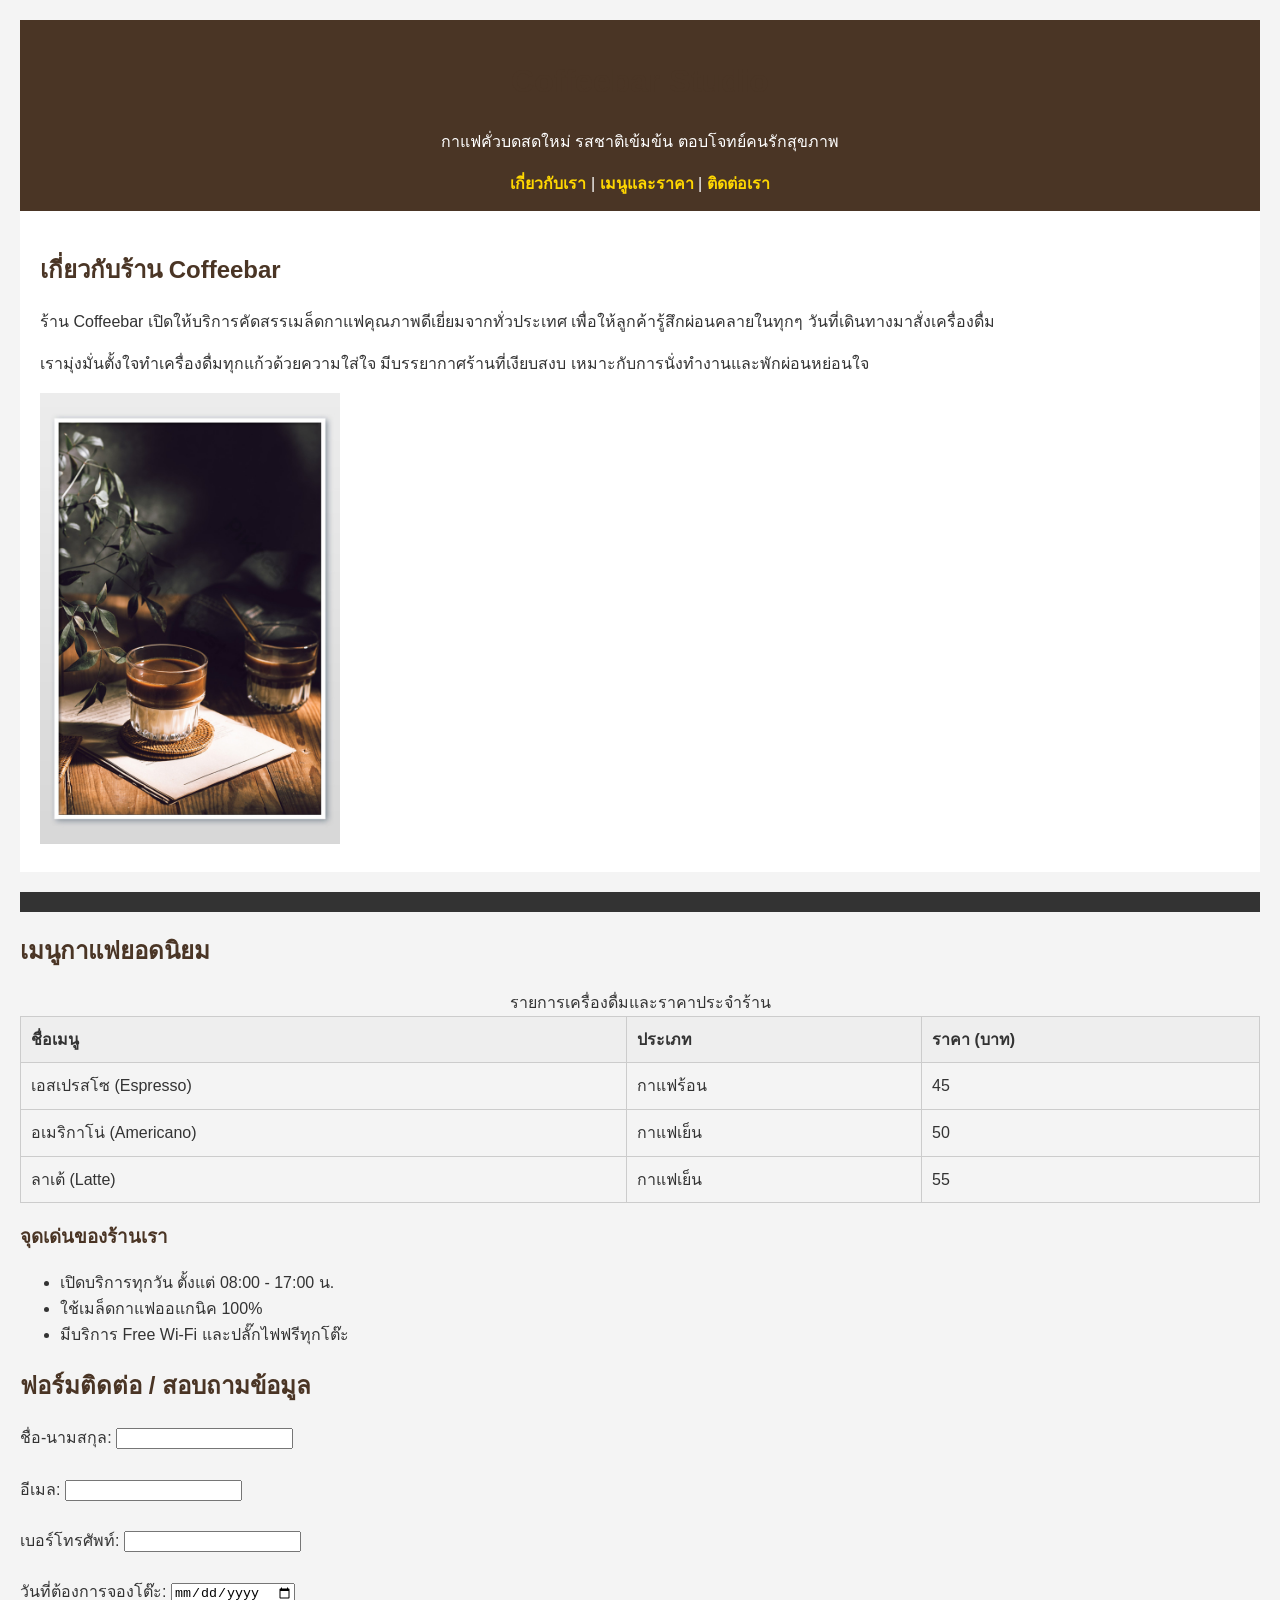
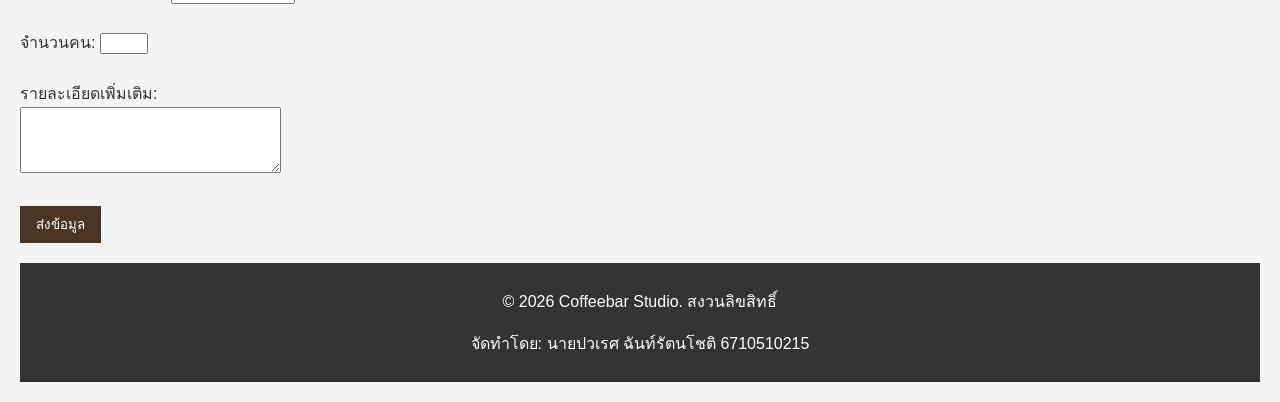
<file: 477301-exam1-student/index.html>
<!DOCTYPE html>
<html lang="th">
<head>
    <meta charset="UTF-8">
    <meta name="viewport" content="width=device-width, initial-scale=1.0">
    <title>ร้านกาแฟ Coffeebar</title>
    <link rel="stylesheet" href="style.css">
</head>
<body>

    <header id="top">
        <h1>Coffeebar Studio</h1>
        <p>กาแฟคั่วบดสดใหม่ รสชาติเข้มข้น ตอบโจทย์คนรักสุขภาพ</p>
        <nav>
            <a href="#about">เกี่ยวกับเรา</a> | 
            <a href="#menu">เมนูและราคา</a> | 
            <a href="#contact">ติดต่อเรา</a>
        </nav>
    </header>

    <main>
        <section id="about">
            <h2>เกี่ยวกับร้าน Coffeebar</h2>
            <p>ร้าน Coffeebar เปิดให้บริการคัดสรรเมล็ดกาแฟคุณภาพดีเยี่ยมจากทั่วประเทศ เพื่อให้ลูกค้ารู้สึกผ่อนคลายในทุกๆ วันที่เดินทางมาสั่งเครื่องดื่ม</p>
            <p>เรามุ่งมั่นตั้งใจทำเครื่องดื่มทุกแก้วด้วยความใส่ใจ มีบรรยากาศร้านที่เงียบสงบ เหมาะกับการนั่งทำงานและพักผ่อนหย่อนใจ</p>
            
            <img src="coffee.jpg" alt="แก้วกาแฟสดวางบนโต๊ะไม้" width="300">
        </section>
    </main>

    <footer>
    </footer>

</body>
</html>

        <section id="menu">
            <h2>เมนูกาแฟยอดนิยม</h2>
            <table border="1">
                <caption>รายการเครื่องดื่มและราคาประจำร้าน</caption>
                <thead>
                    <tr>
                        <th>ชื่อเมนู</th>
                        <th>ประเภท</th>
                        <th>ราคา (บาท)</th>
                    </tr>
                </thead>
                <tbody>
                    <tr>
                        <td>เอสเปรสโซ (Espresso)</td>
                        <td>กาแฟร้อน</td>
                        <td>45</td>
                    </tr>
                    <tr>
                        <td>อเมริกาโน่ (Americano)</td>
                        <td>กาแฟเย็น</td>
                        <td>50</td>
                    </tr>
                    <tr>
                        <td>ลาเต้ (Latte)</td>
                        <td>กาแฟเย็น</td>
                        <td>55</td>
                    </tr>
                </tbody>
            </table>

            <h3>จุดเด่นของร้านเรา</h3>
            <ul>
                <li>เปิดบริการทุกวัน ตั้งแต่ 08:00 - 17:00 น.</li>
                <li>ใช้เมล็ดกาแฟออแกนิค 100%</li>
                <li>มีบริการ Free Wi-Fi และปลั๊กไฟฟรีทุกโต๊ะ</li>
            </ul>
        </section>

        <section id="contact">
            <h2>ฟอร์มติดต่อ / สอบถามข้อมูล</h2>
            <form action="#" method="post">
                <div>
                    <label for="fullname">ชื่อ-นามสกุล:</label>
                    <input type="text" id="fullname" name="fullname" required>
                </div>
                <br>
                <div>
                    <label for="email">อีเมล:</label>
                    <input type="email" id="email" name="email" required>
                </div>
                <br>
                <div>
                    <label for="phone">เบอร์โทรศัพท์:</label>
                    <input type="tel" id="phone" name="phone">
                </div>
                <br>
                <div>
                    <label for="visitdate">วันที่ต้องการจองโต๊ะ:</label>
                    <input type="date" id="visitdate" name="visitdate">
                </div>
                <br>
                <div>
                    <label for="people">จำนวนคน:</label>
                    <input type="number" id="people" name="people" min="1" max="10">
                </div>
                <br>
                <div>
                    <label for="message">รายละเอียดเพิ่มเติม:</label><br>
                    <textarea id="message" name="message" rows="4" cols="30"></textarea>
                </div>
                <br>
                <button type="submit">ส่งข้อมูล</button>
            </form>
        </section>
    </main>

    <footer>
        <p>&copy; 2026 Coffeebar Studio. สงวนลิขสิทธิ์</p>
        <p>จัดทำโดย: นายปวเรศ ฉันท์รัตนโชติ 6710510215</p>
    </footer>
</file>
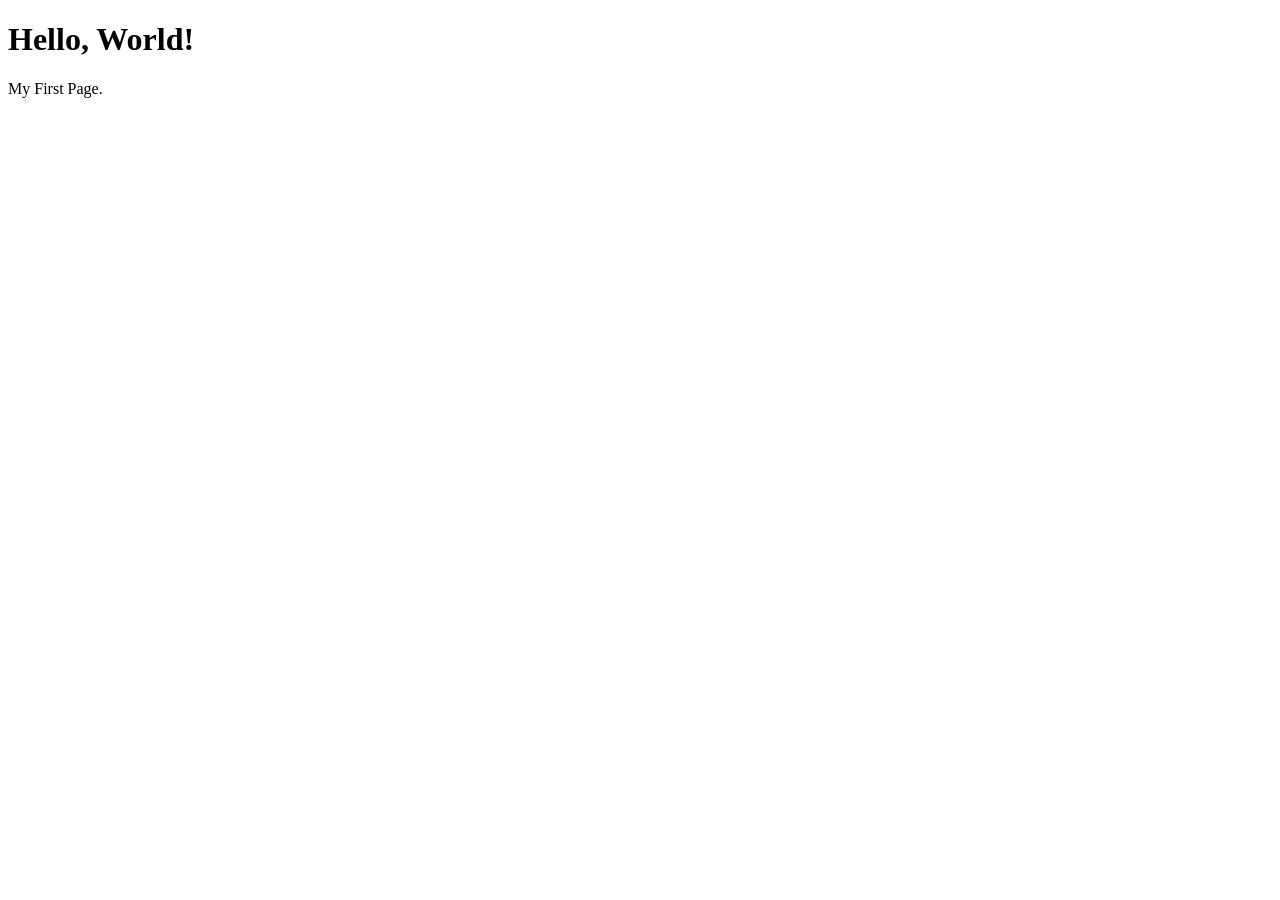
<file: hello 1.html>
<!DOCTYPE html>
<html lang="en">
<head>
    <meta charset="UTF-8">
    <meta name="viewport" content="width=device-width, initial-scale=1.0">
    <title>Hello!</title>
</head>
<body>
    <h1>Hello, World!</h1>
    <p>My First Page.</p>
</body>
</html>
</file>
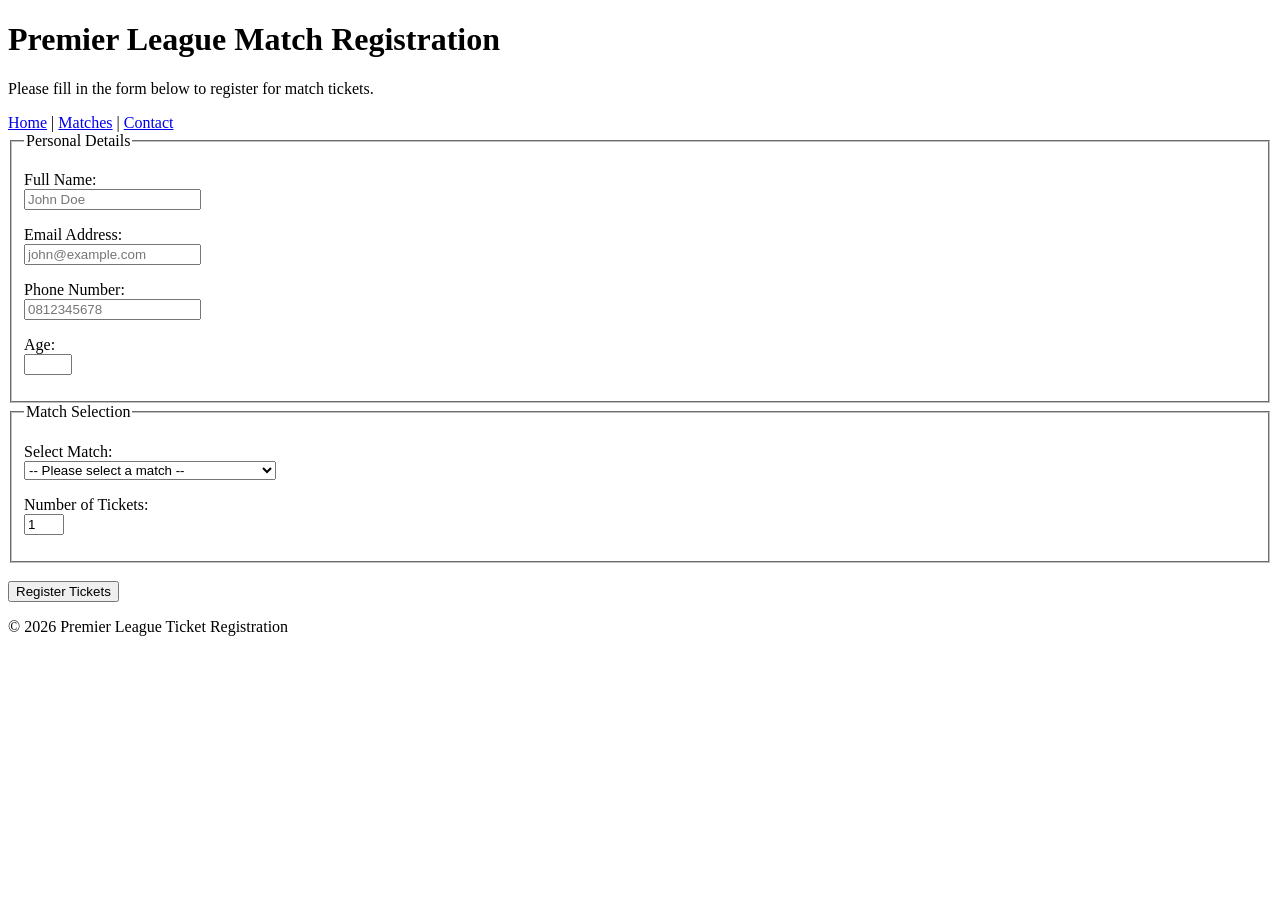
<file: registration 1.html>
<!DOCTYPE html>
<html lang="en">
<head>
  <meta charset="UTF-8">
  <meta name="viewport" content="width=device-width, initial-scale=1.0">
  <title>Premier League Ticket Registration</title>
</head>
<body>

  <header>
    <h1>Premier League Match Registration</h1>
    <p>Please fill in the form below to register for match tickets.</p>
    <nav>
      <a href="#">Home</a> | <a href="#">Matches</a> | <a href="#">Contact</a>
    </nav>
  </header>

  <main>
    <form action="#" method="post">
      
      <!-- Section 1: Personal Details -->
      <fieldset>
        <legend>Personal Details</legend>

        <!-- Field 1: text -->
        <p>
          <label for="fullname">Full Name:</label><br>
          <input type="text" id="fullname" name="fullname" placeholder="John Doe" required>
        </p>

        <!-- Field 2: email -->
        <p>
          <label for="email">Email Address:</label><br>
          <input type="email" id="email" name="email" placeholder="john@example.com" required>
        </p>

        <!-- Field 3: tel (Input type ที่ 3) -->
        <p>
          <label for="phone">Phone Number:</label><br>
          <input type="tel" id="phone" name="phone" placeholder="0812345678" pattern="[0-9]{10}" required>
        </p>

        <!-- Field 4: number (Input type ที่ 4) -->
        <p>
          <label for="age">Age:</label><br>
          <input type="number" id="age" name="age" min="18" max="99" required>
        </p>
      </fieldset>

      <!-- Section 2: Match Selection -->
      <fieldset>
        <legend>Match Selection</legend>

        <!-- Field 5: select -->
        <p>
          <label for="match">Select Match:</label><br>
          <select id="match" name="match" required>
            <option value="">-- Please select a match --</option>
            <option value="arsenal-chelsea">Arsenal vs Chelsea</option>
            <option value="manutd-liverpool">Manchester United vs Liverpool</option>
            <option value="mancity-spurs">Manchester City vs Tottenham Hotspur</option>
          </select>
        </p>

        <!-- Field 6: number -->
        <p>
          <label for="tickets">Number of Tickets:</label><br>
          <input type="number" id="tickets" name="tickets" min="1" max="4" value="1" required>
        </p>
      </fieldset>

      <br>
      <button type="submit">Register Tickets</button>

    </form>
  </main>

  <footer>
    <p>&copy; 2026 Premier League Ticket Registration</p>
  </footer>

</body>
</html>
</file>
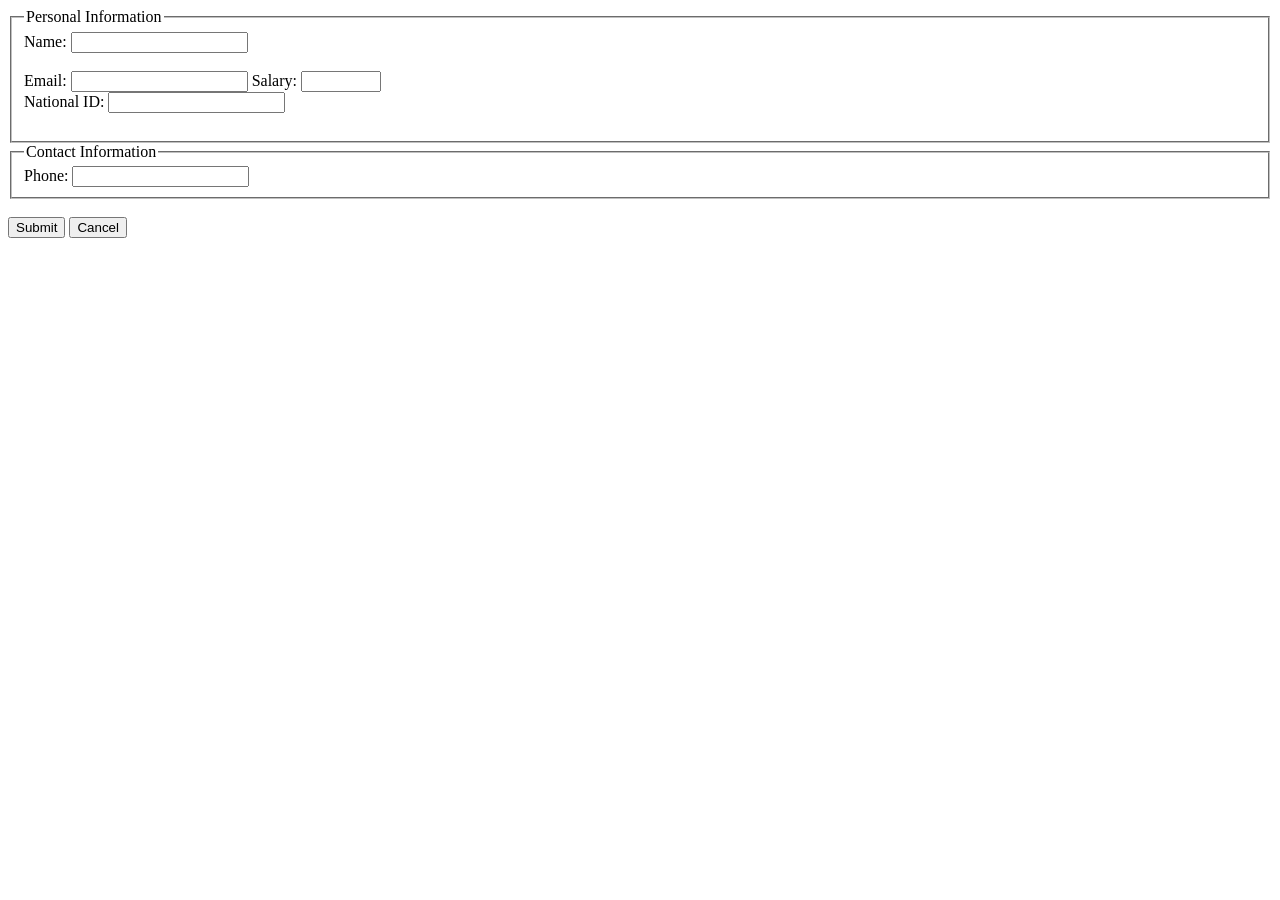
<file: 477 - 301/week3/form-2.html>
<!DOCTYPE html>
<html lang="en">
<head>
    <meta charset="UTF-8">
    <meta name="viewport" content="width=device-width, initial-scale=1.0">
    <title>Document</title>
</head>
<body>
    <form action="#" method="post">
        <fieldset>
            <legend>Personal Information</legend>
            <label for="name">Name:</label>
            <input type="text" id="name" name="name" required maxlength="50"><br><br>
            <label for="email">Email:</label>
            <input type="email" id="email" name="email" pattern="^[A-Za-z0-9._%+-]+@[A-Za-z0-9.-]+\.[A-Za-z]{2,}$" title="Please enter a valid email address">
            <label for="salary">Salary:</label>
            <input type="number" name="salary" id="salary" min="0" max="100000" step="1000"><br>
            <label for="national-id">National ID:</label>
            <input type="text" id="national-id" name="national-id" required maxlength="13" pattern="^[0-9]{13}$" title="Please enter a valid 13-digit National ID"><br><br>
        </fieldset>
        <fieldset>
            <legend>Contact Information</legend>
            <label for="phone">Phone:</label>
            <input type="tel" id="phone" name="phone">
        </fieldset>
        <br>
        <input type="submit" value="Submit">
        <input type="reset" value="Cancel">
    </form>
   
</body>
</html>
</file>
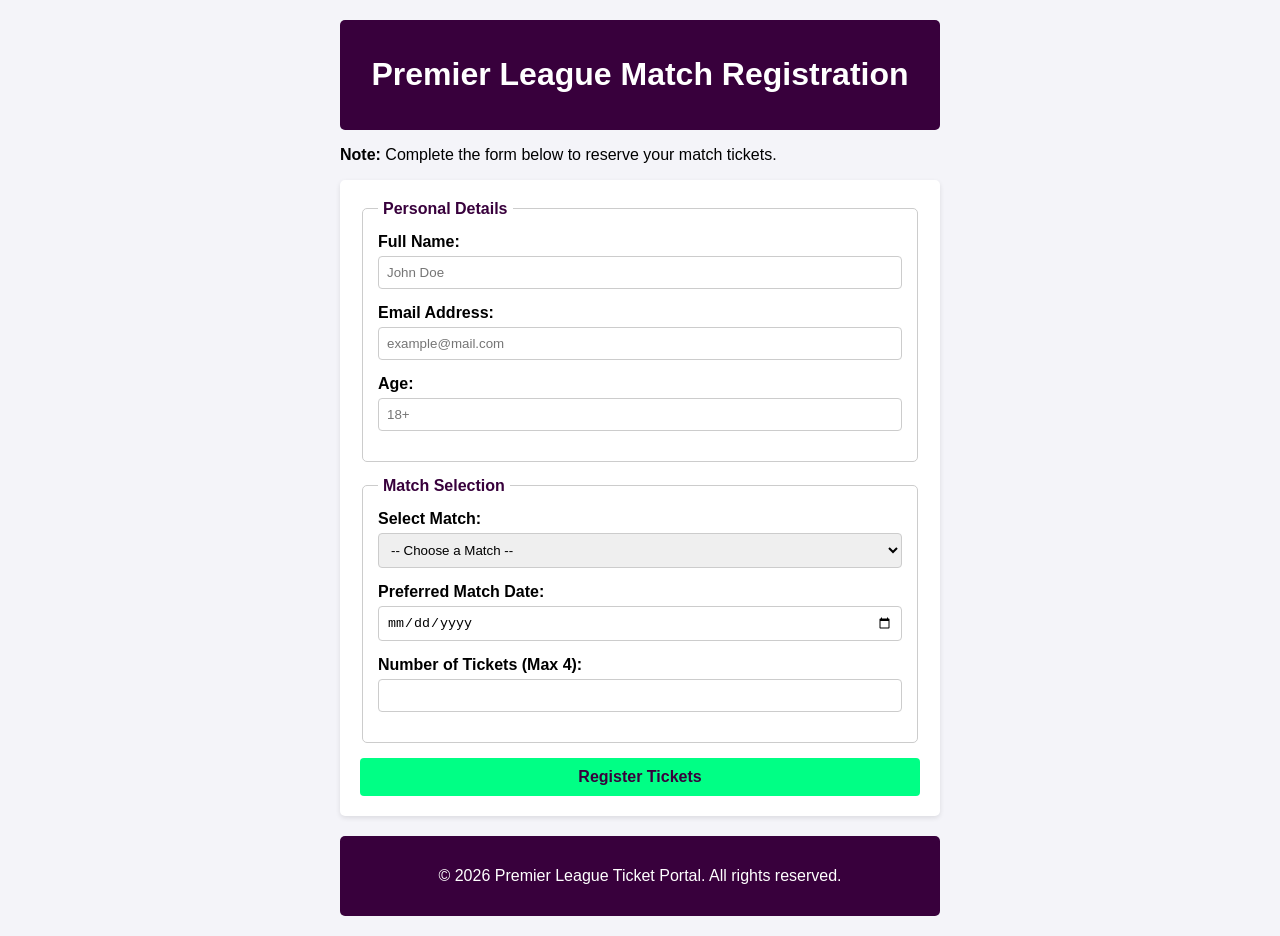
<file: 477 - 301/week3/Registration.html>
<!DOCTYPE html>
<html lang="en">
<head>
  <meta charset="UTF-8">
  <meta name="viewport" content="width=device-width, initial-scale=1.0">
  <title>Premier League Match Registration</title>
  <style>
    body { font-family: Arial, sans-serif; max-width: 600px; margin: 20px auto; padding: 0 15px; background-color: #f4f4f9; }
    header, footer { background-color: #38003c; color: white; text-align: center; padding: 15px; border-radius: 5px; }
    main { background: white; padding: 20px; border-radius: 5px; margin: 15px 0; box-shadow: 0 2px 5px rgba(0,0,0,0.1); }
    fieldset { border: 1px solid #ccc; padding: 15px; border-radius: 5px; margin-bottom: 15px; }
    legend { font-weight: bold; color: #38003c; padding: 0 5px; }
    .form-group { margin-bottom: 15px; }
    label { display: block; margin-bottom: 5px; font-weight: bold; }
    input, select { width: 100%; padding: 8px; box-sizing: border-box; border: 1px solid #ccc; border-radius: 4px; }
    button { background-color: #00ff85; color: #38003c; font-weight: bold; padding: 10px 15px; border: none; border-radius: 4px; cursor: pointer; width: 100%; font-size: 16px; }
    button:hover { background-color: #02e075; }
  </style>
</head>
<body>

  <!-- Semantic Structure: Header -->
  <header>
    <h1>Premier League Match Registration</h1>
  </header>

  <!-- Semantic Structure: Nav -->
  <nav>
    <p><strong>Note:</strong> Complete the form below to reserve your match tickets.</p>
  </nav>

  <!-- Semantic Structure: Main -->
  <main>
    <form action="#" method="POST">
      
      <!-- Fieldset & Legend Group 1: Personal Info -->
      <fieldset>
        <legend>Personal Details</legend>
        
        <div class="form-group">
          <label for="fullname">Full Name:</label>
          <!-- Input 1: text | Validation: required -->
          <input type="text" id="fullname" name="fullname" required placeholder="John Doe">
        </div>

        <div class="form-group">
          <label for="email">Email Address:</label>
          <!-- Input 2: email | Validation: required -->
          <input type="email" id="email" name="email" required placeholder="example@mail.com">
        </div>

        <div class="form-group">
          <label for="age">Age:</label>
          <!-- Input 3: number | Validation: min & max -->
          <input type="number" id="age" name="age" min="18" max="100" required placeholder="18+">
        </div>
      </fieldset>

      <!-- Fieldset & Legend Group 2: Ticket Info -->
      <fieldset>
        <legend>Match Selection</legend>

        <div class="form-group">
          <label for="match">Select Match:</label>
          <!-- Input 4: select -->
          <select id="match" name="match" required>
            <option value="">-- Choose a Match --</option>
            <option value="ars-che">Arsenal vs Chelsea</option>
            <option value="mci-liv">Manchester City vs Liverpool</option>
            <option value="mun-tot">Manchester United vs Tottenham</option>
          </select>
        </div>

        <div class="form-group">
          <label for="matchdate">Preferred Match Date:</label>
          <!-- Input 5: date -->
          <input type="date" id="matchdate" name="matchdate" required>
        </div>

        <div class="form-group">
          <label for="tickets">Number of Tickets (Max 4):</label>
          <!-- Input 6: number | Validation: min & max -->
          <input type="number" id="tickets" name="tickets" min="1" max="4" required>
        </div>
      </fieldset>

       <button type="submit">Register Tickets</button>
    </form>
  </main>

  <!-- Semantic Structure: Footer -->
  <footer style="margin-top:20px;">
    <p>&copy; 2026 Premier League Ticket Portal. All rights reserved.</p>
  </footer>

</body>
</html>
</file>
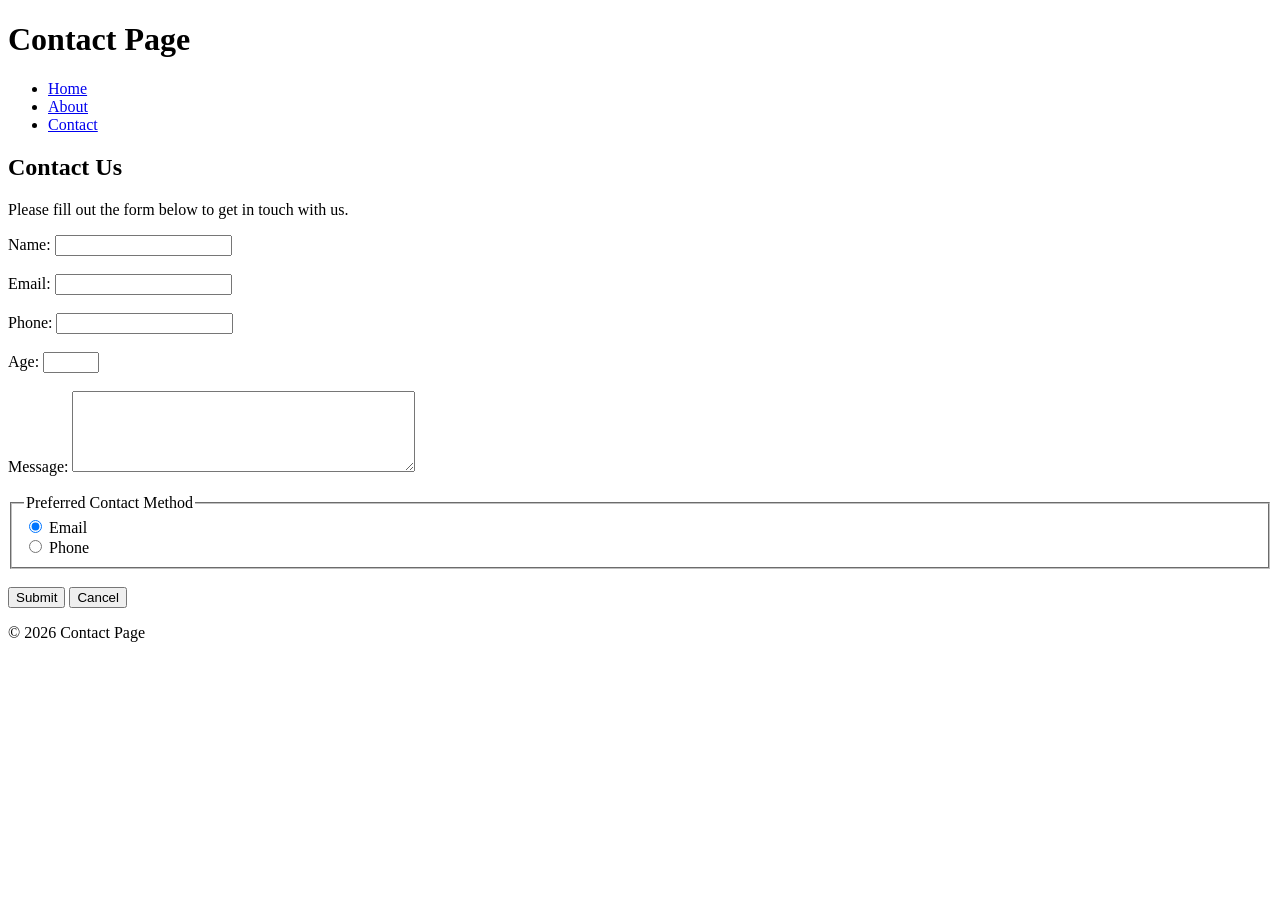
<file: 477 - 301/week3/week3.html>
<!DOCTYPE html>
<html lang="en">

<head>
    <meta charset="UTF-8">
    <meta name="viewport" content="width=device-width, initial-scale=1.0">
    <title>Contact Page</title>
</head>

<body>

    <header>
        <h1>Contact Page</h1>

        <nav>
            <ul>
                <li><a href="#home">Home</a></li>
                <li><a href="#about">About</a></li>
                <li><a href="#contact">Contact</a></li>
            </ul>
        </nav>
    </header>

    <main>

        <section id="contact">
            <h2>Contact Us</h2>

            <p>Please fill out the form below to get in touch with us.</p>

            <form action="#" method="post">

                <label for="txtName">Name:</label>
                <input
                    type="text"
                    id="txtName"
                    name="txtName"
                    required
                >
                <br><br>

                <label for="txtEmail">Email:</label>
                <input
                    type="email"
                    id="txtEmail"
                    name="txtEmail"
                    required
                >
                <br><br>

                <label for="txtPhone">Phone:</label>
                <input
                    type="tel"
                    id="txtPhone"
                    name="txtPhone"
                    pattern="[0-9]{10}"
                    title="Please enter a valid 10-digit phone number"
                    required
                >
                <br><br>

                <label for="txtAge">Age:</label>
                <input
                    type="number"
                    id="txtAge"
                    name="txtAge"
                    min="13"
                    max="120"
                    required
                >
                <br><br>

                <label for="txtMessage">Message:</label>
                <textarea
                    id="txtMessage"
                    name="txtMessage"
                    rows="5"
                    cols="40"
                    required
                ></textarea>
                <br><br>

                <fieldset>
                    <legend>Preferred Contact Method</legend>

                    <input
                        type="radio"
                        id="contactEmail"
                        name="contactMethod"
                        value="email"
                        checked
                    >
                    <label for="contactEmail">Email</label>

                    <br>

                    <input
                        type="radio"
                        id="contactPhone"
                        name="contactMethod"
                        value="phone"
                    >
                    <label for="contactPhone">Phone</label>

                </fieldset>

                <br>

                <input type="submit" value="Submit">
                <input type="reset" value="Cancel">

            </form>
        </section>

    </main>

    <footer>
        <p>&copy; 2026 Contact Page</p>
    </footer>

</body>

</html>
</file>
<file: 477301-exam1-student/style.css>
/* 477-301 Exam 1 — นายปวเรศ ฉันท์รัตนโชติ 6710510215 */

body {
    font-family: Arial, sans-serif;
    line-height: 1.6;
    background-color: #f4f4f4;
    color: #333;
    margin: 20px;
}

header {
    background-color: #4a3525;
    color: #ffffff;
    text-align: center;
    padding: 15px;
}

main {
    background-color: #ffffff;
    padding: 20px;
}

h1, h2, h3 {
    color: #4a3525;
}

table {
    width: 100%;
    border-collapse: collapse;
    margin-bottom: 15px;
}

table, th, td {
    border: 1px solid #ccc;
}

th, td {
    padding: 10px;
    text-align: left;
}

th {
    background-color: #eeeeee;
}

header nav a {
    color: #ffd700;
    text-decoration: none;
    font-weight: bold;
}

header nav a:hover {
    color: #ffffff;
    text-decoration: underline;
}

form button {
    background-color: #4a3525;
    color: white;
    padding: 8px 16px;
    border: none;
    cursor: pointer;
}

form button:hover {
    background-color: #6b4e37;
}

footer {
    text-align: center;
    background-color: #333333;
    color: #ffffff;
    padding: 10px;
    margin-top: 20px;
}
</file>
